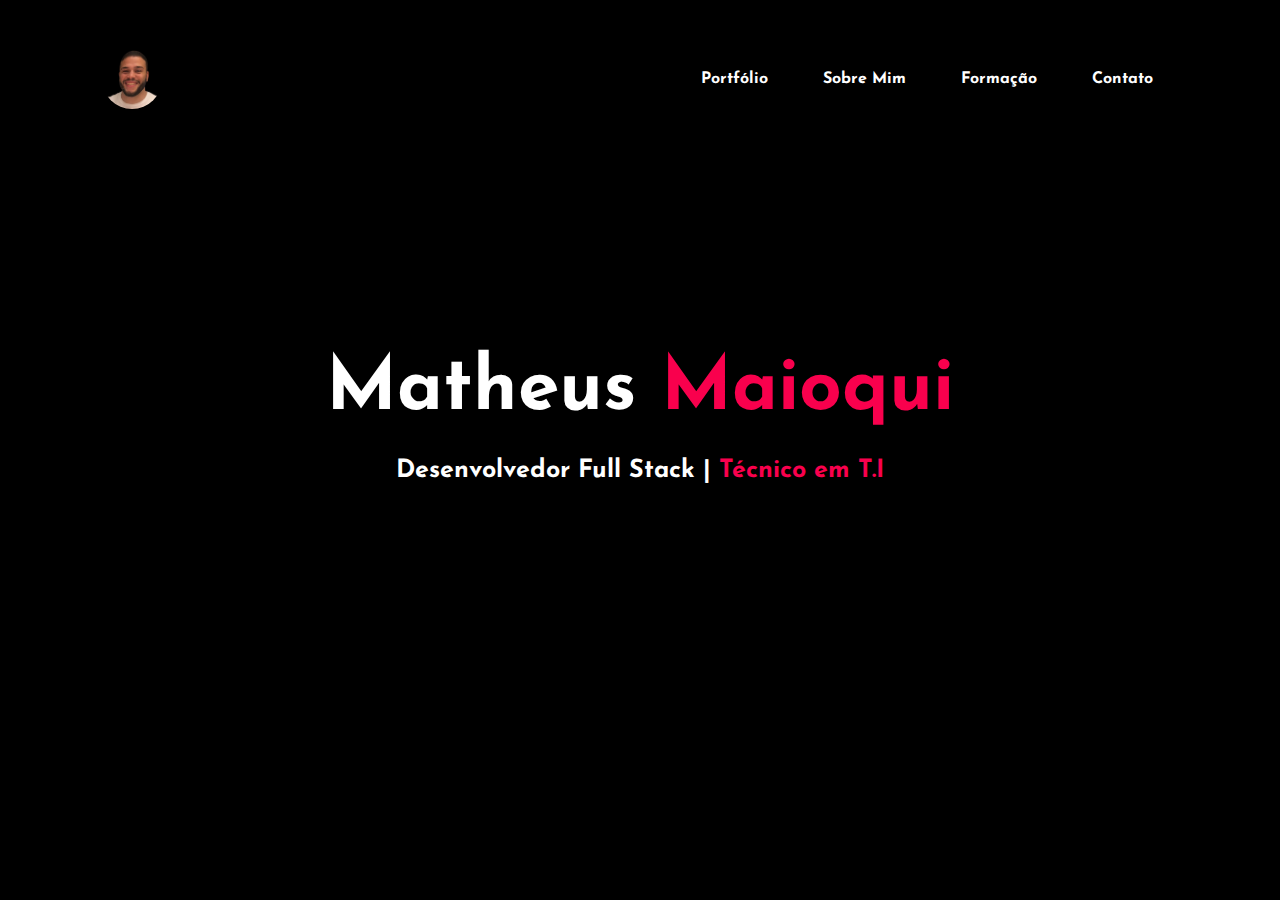
<file: Index.html>
<!DOCTYPE html>
<html lang="pt_BR">
<head>
    <!--Configurações básicas de meta e links para as fontes e estilos-->
    <meta charset="UTF-8">
    <meta http-equiv="X-UA-Compatible" content="IE=edge">
    <meta name="viewport" content="width=device-width, initial-scale=1.0">
    <link rel="stylesheet" href="Style.css">
    <link rel="preconnect" href="https://fonts.gstatic.com">
    <link href="https://fonts.googleapis.com/css2?family=Josefin+Sans:ital,wght@0,100;0,200;0,300;0,400;0,500;0,600;0,700;1,100;1,200;1,300;1,400;1,500;1,600;1,700&display=swap" rel="stylesheet">
    <link rel="stylesheet" href="https://cdnjs.cloudflare.com/ajax/libs/font-awesome/5.15.3/css/all.min.css" integrity="sha512-iBBXm8fW90+nuLcSKlbmrPcLa0OT92xO1BIsZ+ywDWZCvqsWgccV3gFoRBv0z+8dLJgyAHIhR35VZc2oM/gI1w==" crossorigin="anonymous" referrerpolicy="no-referrer" />
    <title>Portfolio</title><!--Título da Página-->
</head>
<body>
    <!--Seção principal com fundo e navegação-->
    <div class="background">
        <nav class="logo">
            <img src="Design_sem_nome-removebg-preview.png" alt="Logo">
                <ul class="cabeçalho-link">
                <!--Links de navegação-->
                <li><a href="https://github.com/matheus-maioqui/Projeto-redirecionador-de-links" target="_blank">Portfólio</a></li>
                <li><a href="sobremim.html" target="_self">Sobre mim</a></li><!--Link para a nova página interna sobre mim-->
                <li><a href="formacoes.html" target="_self">Formação</a></li> <!--Link para a nova página interna de formações-->
                <li><a href="contato.html" target="_blank">Contato</a></li>
            </ul>
        </nav>

        <div class="Main">
            <div class="text-content">
                <h1>Matheus <span>Maioqui</span></h1>
                <h3>Desenvolvedor Full Stack | <span> Técnico em T.I</span></h3>
            </div>
         </div>
    </div>
</html>
</file>
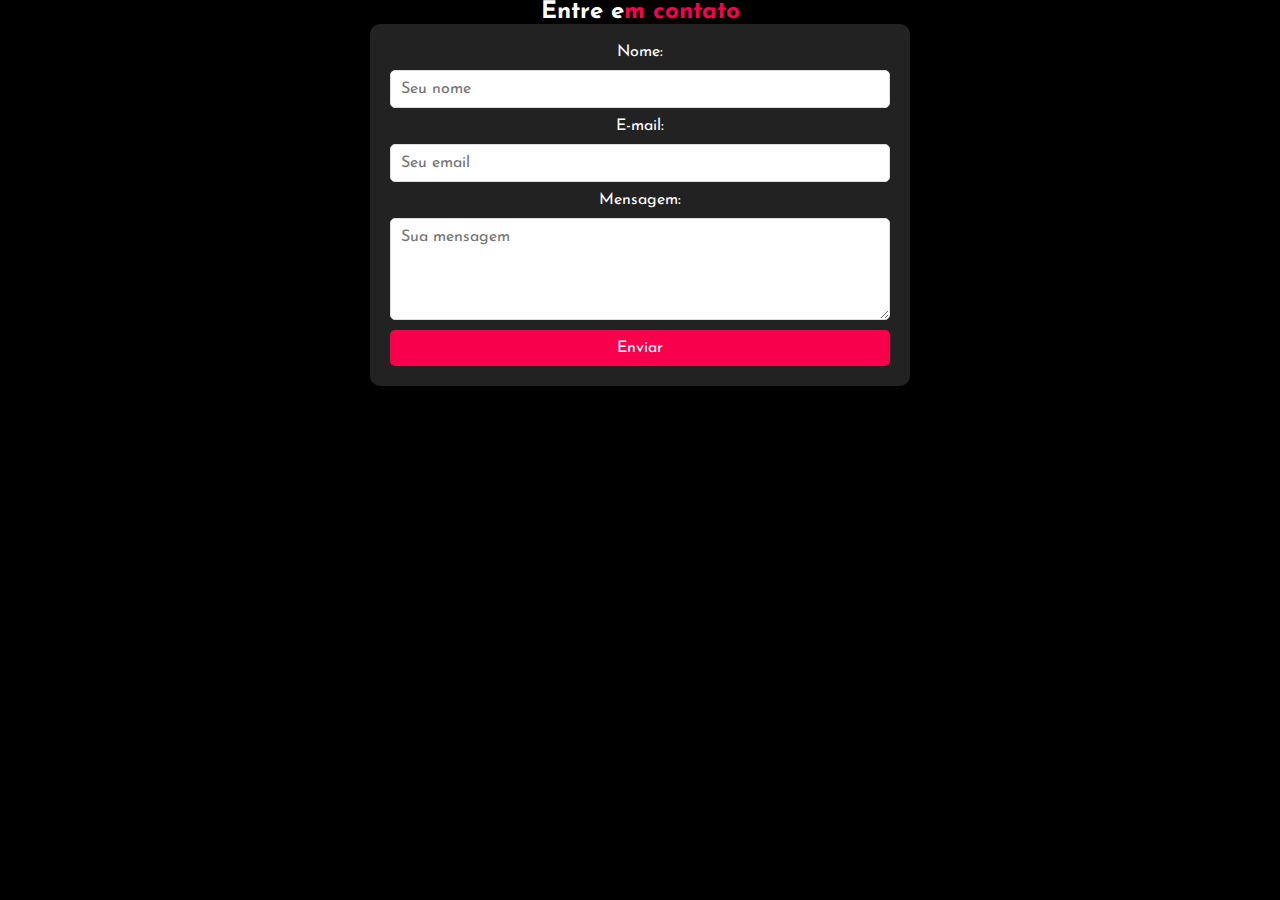
<file: contato.html>
<!DOCTYPE html>
<html lang="pt_BR">
<head>
    <!--Configurações básicas de meta e links para as fontes e estilos-->
    <meta charset="UTF-8">
    <meta http-equiv="X-UA-Compatible" content="IE=edge">
    <meta name="viewport" content="width=device-width, initial-scale=1.0">
    <link rel="stylesheet" href="Style.css">
    <link rel="preconnect" href="https://fonts.gstatic.com">
    <link href="https://fonts.googleapis.com/css2?family=Josefin+Sans:ital,wght@0,100;0,200;0,300;0,400;0,500;0,600;0,700;1,100;1,200;1,300;1,400;1,500;1,600;1,700&display=swap" rel="stylesheet">
    <link rel="stylesheet" href="https://cdnjs.cloudflare.com/ajax/libs/font-awesome/5.15.3/css/all.min.css" integrity="sha512-iBBXm8fW90+nuLcSKlbmrPcLa0OT92xO1BIsZ+ywDWZCvqsWgccV3gFoRBv0z+8dLJgyAHIhR35VZc2oM/gI1w==" crossorigin="anonymous" referrerpolicy="no-referrer" />
    <title>Contato</title><!--Título da Página-->
</head>
<body>
    <!--Seção para contato-->
    <div class="secao-contato">
        <h2>Entre e<span>m contato</span></h2>
        <div class="form-wrapper"> <!--Container para centralização-->
        <form action="#" method="post" class="contato-form" onsubmit="sendWhatsAppMessage(event)">
            <label for="name">Nome:</label>
            <input type="text" id="name" name="name" placeholder="Seu nome" required>

            <label for="email">E-mail:</label>
            <input type="email" id="email" name="email" placeholder="Seu email" required>

            <label for="message">Mensagem:</label>
            <textarea name="message" id="message" placeholder="Sua mensagem" rows="5" required></textarea> 

            <button type="submit">Enviar</button>
        </form>
    </div>
    </div>
    <script>
    function sendWhatsAppMessage(event){
        event.preventDefault(); //Impede o envio padrão do formulário


        //Captura os valores do formulário preenchido
        var name = document.getElementById('name').value;
        var email = document.getElementById('email').value;
        var message = document.getElementById('message').value;

        //Formata a mensagem para o WhatsApp
        var whatsappMessage = `Olá, meu nome é ${name}, meu e-mail é ${email}. ${message}`;

        //Número de telefone
        var numeroTelefone = '5519995881763';

        //Redirecionando para WhatsApp
        var whatsappUrl = `https://api.whatsapp.com/send?phone=${numeroTelefone}&text=${encodeURIComponent(whatsappMessage)}`;

        window.open(whatsappUrl, '_self')
}
    </script>
</body>
</html>
</file>
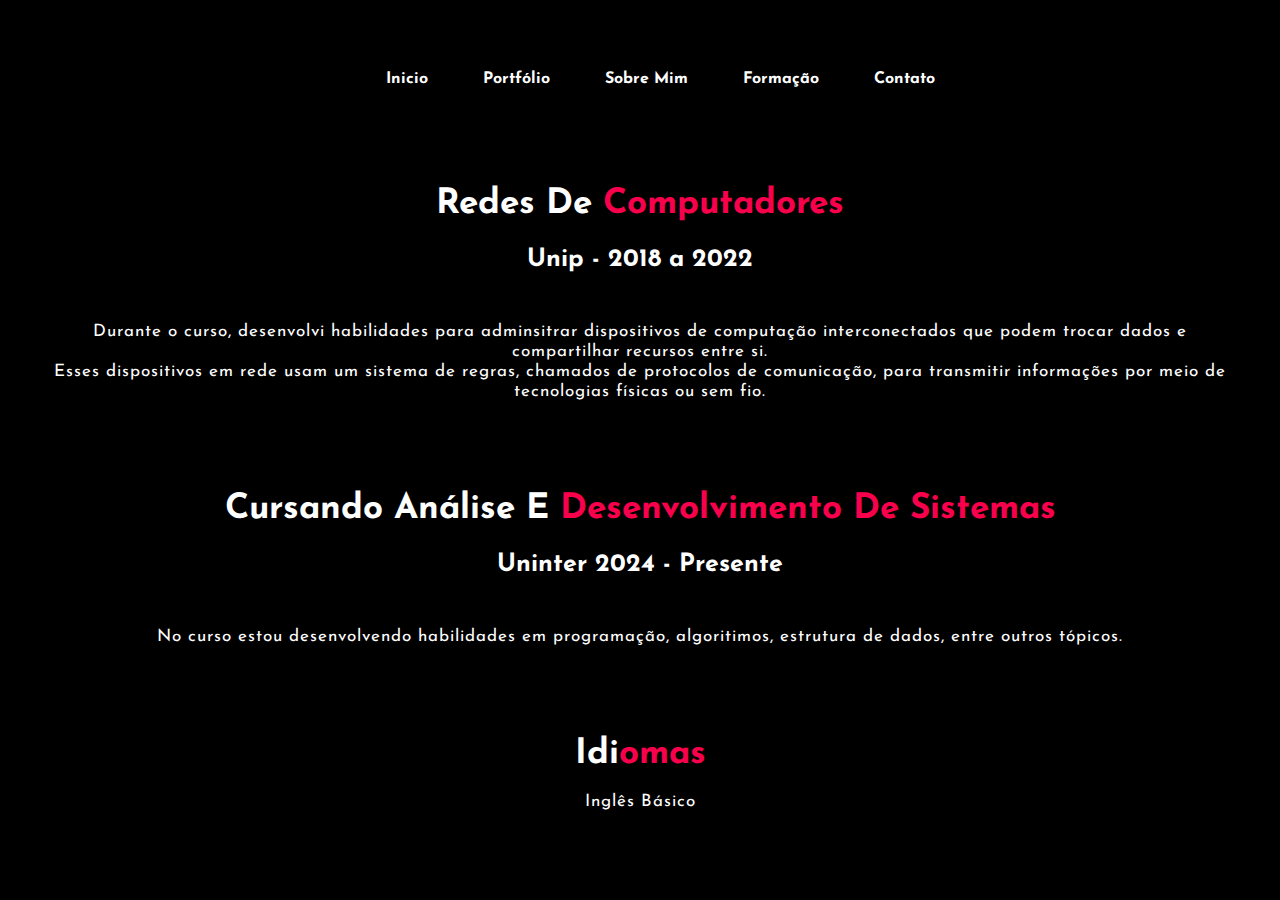
<file: formacoes.html>
<!DOCTYPE html>
<html lang="pt_BR">
<head>
    <meta charset="UTF-8">
    <meta http-equiv="X-UA-Compatible" content="IE=edge">
    <meta name="viewport" content="width=device-width, initial-scale=1.0">
    <link rel="stylesheet" href="Style.css">
    <link rel="preconnect" href="https://fonts.gstatic.com">
    <link href="https://fonts.googleapis.com/css2?family=Josefin+Sans:ital,wght@0,100;0,200;0,300;0,400;0,500;0,600;0,700;1,100;1,200;1,300;1,400;1,500;1,600;1,700&display=swap" rel="stylesheet">
    <link rel="stylesheet" href="https://cdnjs.cloudflare.com/ajax/libs/font-awesome/5.15.3/css/all.min.css" integrity="sha512-iBBXm8fW90+nuLcSKlbmrPcLa0OT92xO1BIsZ+ywDWZCvqsWgccV3gFoRBv0z+8dLJgyAHIhR35VZc2oM/gI1w==" crossorigin="anonymous" referrerpolicy="no-referrer" />
    <title>Formações</title>
</head>
<body>
    <!--Seção de navegação-->
    <nav>
        <ul class="secao-formacao">
            <!--Links de navegação-->
            <li><a href="index.html" target="_self">Inicio</a></li>
            <li><a href="https://github.com/matheus-maioqui/Projeto-redirecionador-de-links" target="_blank">Portfólio</a></li>
            <li><a href="sobremim.html" target="_self">Sobre mim</a></li><!--Link para a nova página interna sobre mim-->
            <li><a href="formacoes.html" target="_self">Formação</a></li> <!--Link para a nova página interna de formações-->
            <li><a href="contato.html" target="_blank">Contato</a></li>
        </ul>
    </nav>

    <!--Seção de formações-->
    <section id="formacao" class="background-color-formacao">
        <div class="main-formacao">
            <div class="formacao-content">
                <div class="Text-formacao">
                    <h2>Redes de <span>Computadores</span></h2>
                    <h3>Unip - 2018 a 2022</h3>
                    <p>Durante o curso, desenvolvi habilidades para adminsitrar dispositivos de computação interconectados que podem trocar dados e compartilhar recursos entre si. <br> 
                    Esses dispositivos em rede usam um sistema de regras, chamados de protocolos de comunicação, para transmitir informações por meio de tecnologias físicas ou sem fio.</p><br>
                    <h2>Cursando Análise e <span>Desenvolvimento de Sistemas</span></h2>
                    <h3>Uninter 2024 - Presente</h3>
                    <p>No curso estou desenvolvendo habilidades em programação, algoritimos, estrutura de dados, entre outros tópicos.</p> <br>
                    <h2>Idi<span>omas</span></h2>
                    <p>Inglês Básico</p>
                </div>
            </div>
        </div>
    </section>
</html>
</file>
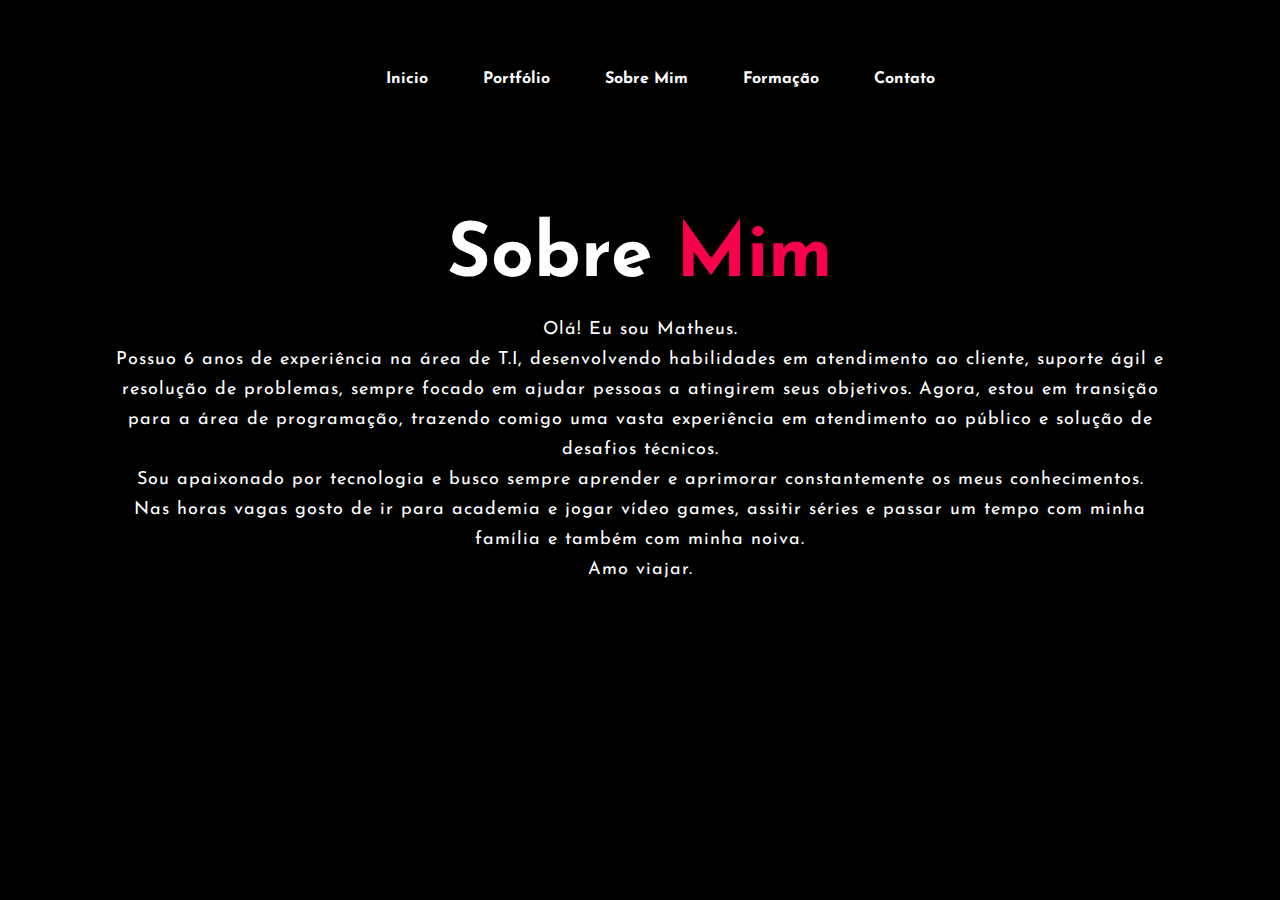
<file: sobremim.html>
<!DOCTYPE html>
<html lang="pt_BR">
<head>
    <meta charset="UTF-8">
    <meta http-equiv="X-UA-Compatible" content="IE=edge">
    <meta name="viewport" content="width=device-width, initial-scale=1.0">
    <link rel="stylesheet" href="Style.css">
    <link rel="preconnect" href="https://fonts.gstatic.com">
    <link href="https://fonts.googleapis.com/css2?family=Josefin+Sans:ital,wght@0,100;0,200;0,300;0,400;0,500;0,600;0,700;1,100;1,200;1,300;1,400;1,500;1,600;1,700&display=swap" rel="stylesheet">
    <link rel="stylesheet" href="https://cdnjs.cloudflare.com/ajax/libs/font-awesome/5.15.3/css/all.min.css" integrity="sha512-iBBXm8fW90+nuLcSKlbmrPcLa0OT92xO1BIsZ+ywDWZCvqsWgccV3gFoRBv0z+8dLJgyAHIhR35VZc2oM/gI1w==" crossorigin="anonymous" referrerpolicy="no-referrer" />
    <title>Sobre Mim</title>
</head>
<body>
    <!--Seção navegação sobre mim-->

    <nav>
        <ul class="secao-sobre">
            <!--Links de navegação-->
            <li><a href="index.html" target="_self">Inicio</a></li>
            <li><a href="https://github.com/matheus-maioqui/Projeto-redirecionador-de-links" target="_blank">Portfólio</a></li>
            <li><a href="sobremim.html" target="_self">Sobre mim</a></li><!--Link para a nova página interna sobre mim-->
            <li><a href="formacoes.html" target="_self">Formação</a></li> <!--Link para a nova página interna de formações-->
            <li><a href="contato.html" target="_blank">Contato</a></li>
        </ul>
    </nav>

    <section id="sobre-mim" class="background-color-Sobre">
        <div class="main-sobre">
            <div class="Text-sobre">
                <h2>Sobre <span>Mim</span></h2>
                <p>Olá! Eu sou Matheus.<br>

                    Possuo 6 anos de experiência na área de T.I, desenvolvendo habilidades em atendimento ao cliente, suporte ágil e resolução de problemas, sempre focado em ajudar pessoas a atingirem seus objetivos.
                    
                    Agora, estou em transição para a área de programação, trazendo comigo uma vasta experiência em atendimento ao público e solução de desafios técnicos. <br> Sou apaixonado por tecnologia e busco sempre aprender e aprimorar constantemente os meus conhecimentos. <br>
                    Nas horas vagas gosto de ir para academia e jogar vídeo games, assitir séries e passar um tempo com minha família e também com minha noiva.
                    <br>Amo viajar.</p>
            </div><!--Text-sobre-->
        </div>
    </section>
</html>
</file>
<file: Style.css>
/* Reset básico para padding, margin r box-sizing para todos os elementos*/
body{
    background-image: url(fundo-abstrato-da-aguarela_1473-67.png);
    padding: 0;
    margin: 0;
    font-family: 'Josefin Sans', sans-serif;
    box-sizing: border-box;
    background-size: cover;
    background-position: center;
    height: 100vh;
    width: 100%;
    text-align: center;
}

.logo img{
    height: 60px;
    border-radius: 50px;
}

.text-content h1 {
    color: #fff;
    font-size: 75px;
    width: 1130px;
    margin: 30px auto;
    text-align: center;
    display: center;
}

span{
    color: #f9004d;
}

h3{
    color: #fff;
    font-size: 25px;
    margin-bottom: 50px;
}

/* Estilização da barra de navegação*/
.background nav{
    background-color:#000;
    display: flex;
    align-items: center;
    justify-content: space-between;
    padding: 45px;
    padding-left: 8%;
    padding-right: 8%;
}

.background ul li{
    list-style-type: none;
    display: inline-block;
    padding: 10px  25px;
}

.background ul li a{
    color: #fff;
    text-decoration: none;
    font-weight: bold;
    text-transform: capitalize;
}

.background ul li a:hover{
    color: #f9004d;
    transform: .4s; /* Transição suave na cor do link */
}

/* Estilização da seção principal*/
.Main{
    display: flex;
    justify-content: center;
    align-items: center;
    height: 100vh;
    margin-top: -180px;
}


/* Navegação padrão para página sobre mim, formações e contato*/
nav{
    background-color:#000;
    display: flex;
    align-items: center;
    justify-content: center;
    padding: 45px;
    padding-left: 8%;
    padding-right: 8%;
}

ul li{
    list-style-type: none;
    display: inline-block;
    padding: 10px  25px;
    text-align: center;
}

ul li a{
    color: #fff;
    text-decoration: none;
    font-weight: bold;
    text-transform: capitalize;
}

 ul li a:hover{
    color: #f9004d;
    transform: .4s; /* Transição suave na cor do link */
}


/*Seção Sobre mim*/
.main-sobre{
   display: flex;
   align-items: center;
   justify-content: space-around;
   width: 1050px;
   margin: 0 auto;
}

.Text-sobre h2{
    color: #fff;
    font-size: 75px;
    text-transform: capitalize;
    margin-bottom: 20px;
    text-align: center;
}

.Text-sobre h5{
    color:#f9004d;
    letter-spacing: 2px;
    font-size: 22px;
    margin-bottom: 25px;
    text-transform: capitalize;
}

.Text-sobre p{
    color: #fff;
    letter-spacing: 1px;
    line-height: 30px;
    font-size: 18px;
    margin-bottom: 45px;
    text-align: center;
}


/* Seção Formação */

.Text-formacao span {
    color: #f9004d;
}

.main-formacao {
    max-width: 1200px;
    margin: auto;
    display: center;
    align-items: center;
    text-align: center;
    
}



.Text-formacao {
   font-size: 'Josefin Sans', sans-serif;


}

.Text-formacao h2 {
    color: #fff;
    font-size: 35px;
    text-transform: capitalize;
    margin-bottom: 20px;

}

.Text-formacao p {
    color: #fff;
    letter-spacing: 1px;
    line-height: 20px;
    font-size: 17px;
    margin-bottom: 45px;

}

/* Seção contato/formulário*/
    
.secao-contato h2 {
    color:#fff;
    max-width: 1200px;
    margin: auto;
    display: flex;
    justify-content: center;
    align-items: center;
    text-align: center;

}

.form-wrapper{
    max-width: 500px;
    width: 100%;
    margin: auto;
    padding: 20px;
    box-shadow: 0 0 10px rgba(0, 0, 0, 0.1);
    background-color: #222;
    border-radius: 10px;
}

.secao-contato span{
    color: #f9004d;
}

.contato-form{
    display: flex;
    flex-direction:column;
    gap: 10px;
}

.secao-contato label{
    font-family: 'Josefin Sans', sans-serif;
    color: #fff;
    font-size: 1em;
    text-align: center;
}


.contato-form input,
.contato-form textarea{
    padding: 10px;
    font-family: 'Josefin Sans', sans-serif;
    font-size: 1em;
    border: 1px solid #ddd;
    border-radius: 5px ;
    transition: border-color 0.3s ease;
}

.contato-form input:focus,
.contato-form textarea:focus{
    border-color: #fff;
    outline: none;
}

.contato-form button{
    padding: 10px 20px;
    font-family: 'Josefin Sans', sans-serif;
    font-size: 1em;
    color: #fff;
    background-color: #f9004d;
    border: none;
    border-radius: 5px;
    cursor: pointer;
    transition: background-color 0.3s ease;
}

.contato-form button:hover{
    background-color: #555;
}
</file>
